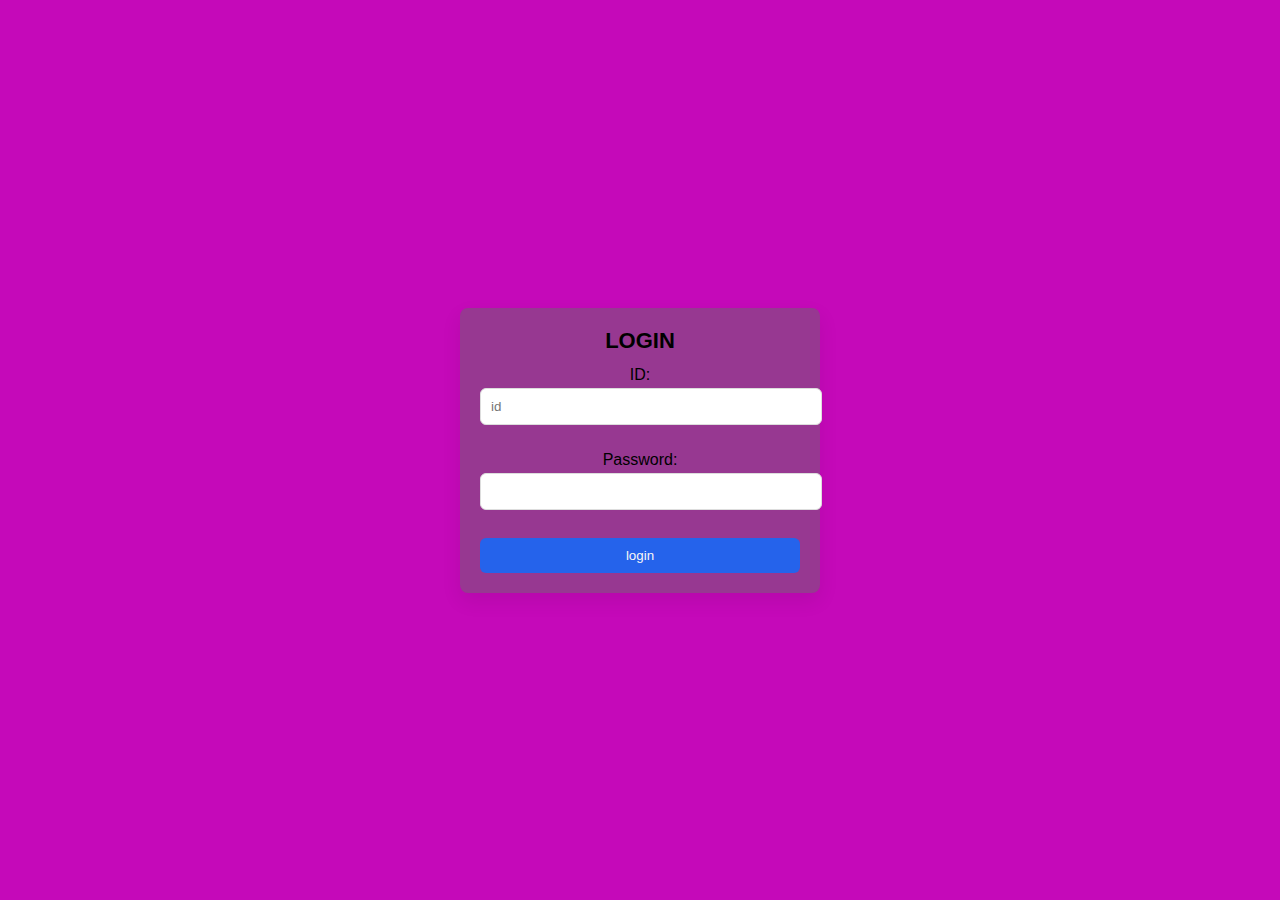
<file: index.html>
<!DOCTYPE html>
<html lang="en">
<head>
    <meta charset="UTF-8">
    <meta name="viewport" content="width=device-width, initial-scale=1.0">
    <title>Document</title>
    <style>
        body{margin:0;font-family:Arial,sans-serif;background:#c509b9;display:flex;min-height:100vh;align-items:center;justify-content:center}
        .box{width:320px;padding:20px;background:#973891;border-radius:8px;box-shadow:0 8px 20px rgba(0,0,0,.08)}
        h1{margin:0 0 12px;text-align:center;font-size:22px}
        label{display:block;margin:8px 0 4px}
        input,button{width:100%;padding: 10px;border-radius:6px;border:1px solid #ddd}
        button{margin-top:10px;background:#2563eb;color:#f9f6f6;border:0;cursor:pointer}
        button:hover{background:#1d4ed8}
    </style>
</head>
<body>
    <center>
        <div class="box">
        <h1>LOGIN</h1>
        <form onsubmit="return validateForm()" method="post" action="login.php">

            <label>ID:</label>
            <input type="id" id="mobile" name="mobile" placeholder="id" required><br><br>

            <label>Password:</label>
            <input type="password" id="password" name="password" required><br><br>

            <button type="submit">login</button>
        </form>
        </div>

    </center>
    <script src="login.js"></script>

</body>
</html>
</file>
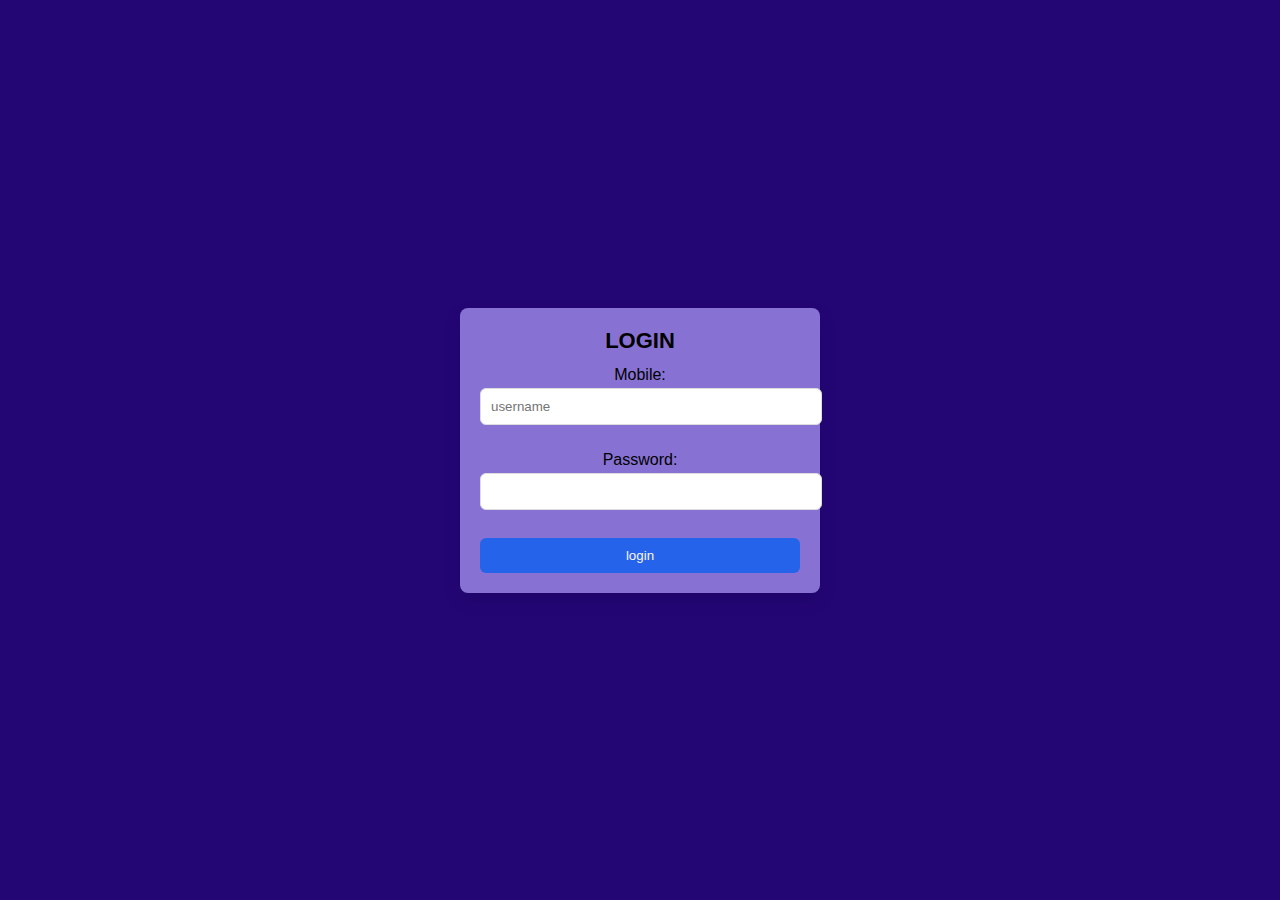
<file: indexx.html>
<!DOCTYPE html>
<html lang="en">
<head>
    <meta charset="UTF-8">
    <meta name="viewport" content="width=device-width, initial-scale=1.0">
    <title>Document</title>
    <style>
        body{margin:0;font-family:Arial,sans-serif;background:#230674;display:flex;min-height:100vh;align-items:center;justify-content:center}
        .box{width:320px;padding:20px;background:#8772d3;border-radius:8px;box-shadow:0 8px 20px rgba(0,0,0,.08)}
        h1{margin:0 0 12px;text-align:center;font-size:22px}
        label{display:block;margin:8px 0 4px}
        input,button{width:100%;padding: 10px;border-radius:6px;border:1px solid #ddd}
        button{margin-top:10px;background:#2563eb;color:#f9f6f6;border:0;cursor:pointer}
        button:hover{background:#1d4ed8}
    </style>
</head>
<body>
    <center>
        <div class="box">
        <h1>LOGIN</h1>
        <form onsubmit="return validateForm()" method="post" action="login.php">

            <label>Mobile:</label>
            <input type="text" id="mobile" name="mobile" placeholder="username" required><br><br>
            
            <label>Password:</label>
            <input type="password" id="password" name="password" required><br><br>

            <button type="submit">login</button>
        </form>
        </div>

    </center>
    <script src="login.js"></script>
    
</body>
</html>
</file>
